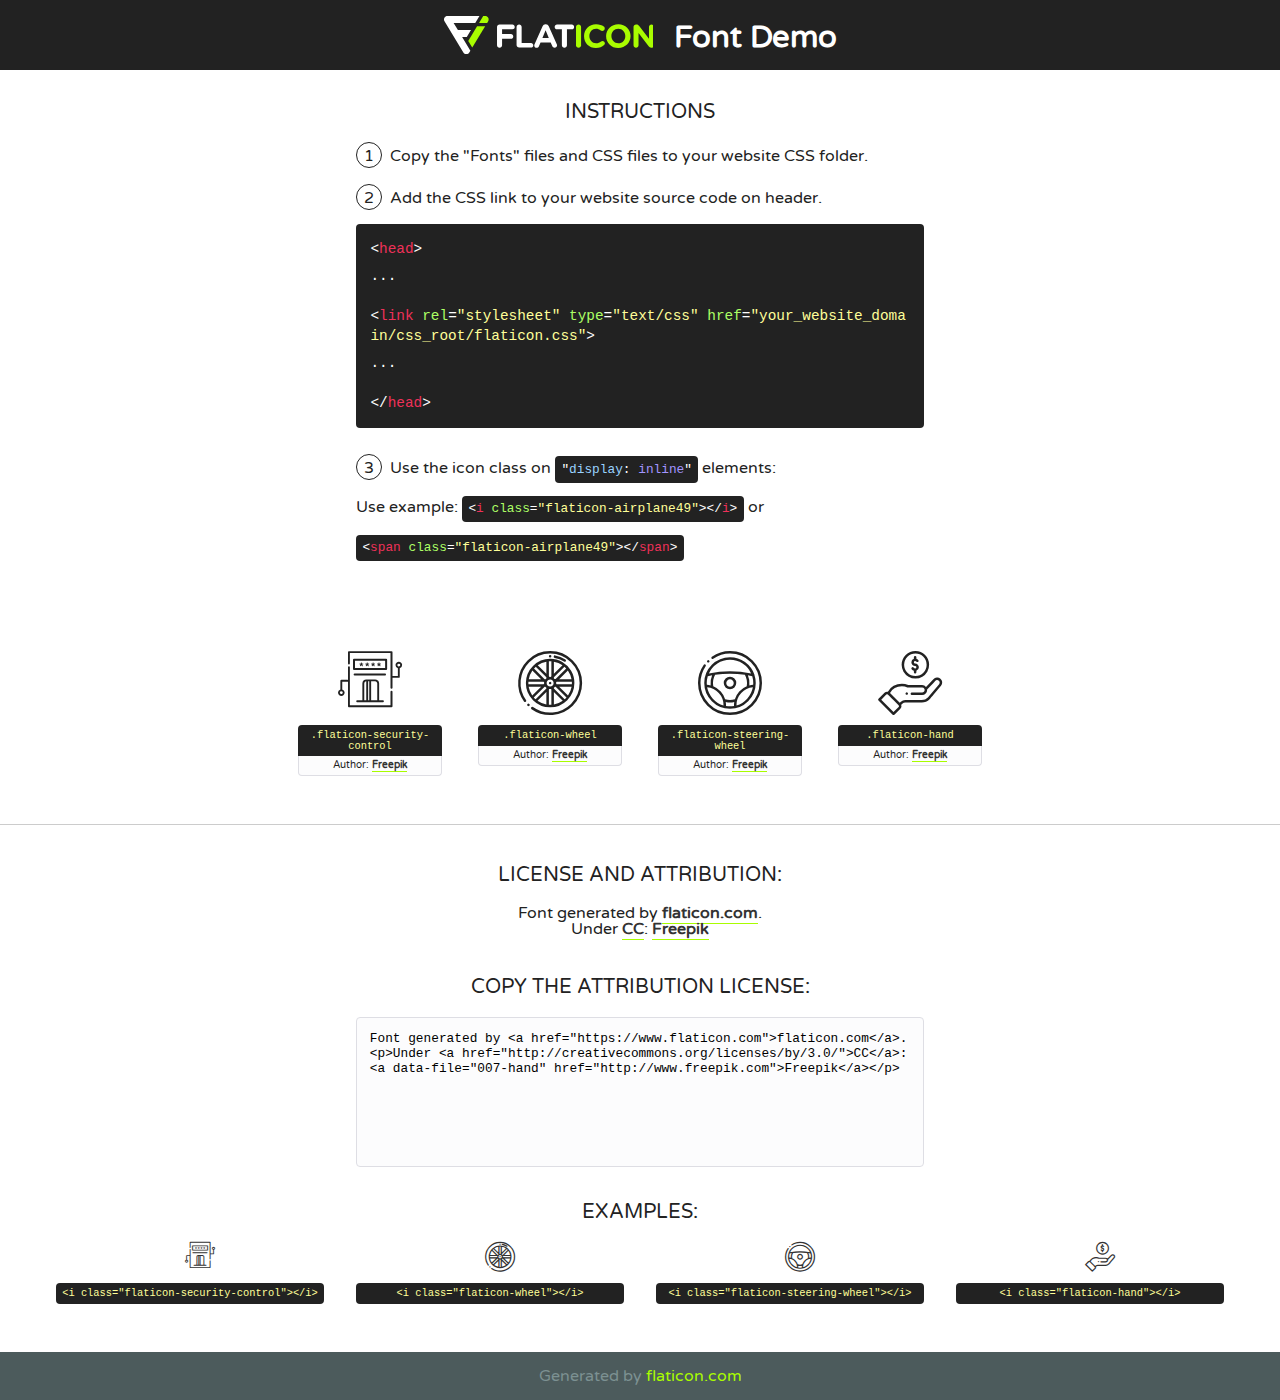
<file: css/fonts/font/flaticon.html>
<!DOCTYPE html>
<!--
  Flaticon icon font: Flaticon
  Creation date: 29/09/2020 09:51
-->
<html>
<!DOCTYPE html>
<html>

<head>
    <title>Flaticon WebFont</title>
    <link href="http://fonts.googleapis.com/css?family=Varela+Round" rel="stylesheet" type="text/css" />
    <link rel="stylesheet" type="text/css" href="flaticon.css">
    <meta charset="UTF-8">
    <style>
    html, body, div, span, applet, object, iframe,
    h1, h2, h3, h4, h5, h6, p, blockquote, pre,
    a, abbr, acronym, address, big, cite, code,
    del, dfn, em, img, ins, kbd, q, s, samp,
    small, strike, strong, sub, sup, tt, var,
    b, u, i, center,
    dl, dt, dd, ol, ul, li,
    fieldset, form, label, legend,
    table, caption, tbody, tfoot, thead, tr, th, td,
    article, aside, canvas, details, embed, 
    figure, figcaption, footer, header, hgroup, 
    menu, nav, output, ruby, section, summary,
    time, mark, audio, video {
        margin: 0;
        padding: 0;
        border: 0;
        font-size: 100%;
        font: inherit;
        vertical-align: baseline;
    }
    /* HTML5 display-role reset for older browsers */
    article, aside, details, figcaption, figure, 
    footer, header, hgroup, menu, nav, section {
        display: block;
    }
    body {
        line-height: 1;
    }
    ol, ul {
        list-style: none;
    }
    blockquote, q {
        quotes: none;
    }
    blockquote:before, blockquote:after,
    q:before, q:after {
        content: '';
        content: none;
    }
    table {
        border-collapse: collapse;
        border-spacing: 0;
    }
    body {
        font-family: 'Varela Round', Helvetica, Arial, sans-serif;
        font-size: 16px;
        color: #222;
    }
    a {
        color: #333;
        border-bottom: 1px solid #a9fd00;
        font-weight: bold;
        text-decoration: none;
    }
    * {
        -moz-box-sizing: border-box;
        -webkit-box-sizing: border-box;
        box-sizing: border-box;
        margin: 0;
        padding: 0;
    }
    [class^="flaticon-"]:before, [class*=" flaticon-"]:before, [class^="flaticon-"]:after, [class*=" flaticon-"]:after {
        font-family: Flaticon;
        font-size: 30px;
        font-style: normal;
        margin-left: 20px;
        color: #333;
    }
    .wrapper {
        max-width: 600px;
        margin: auto;
        padding: 0 1em;
    }
    .title {
        font-size: 1.25em;
        text-align: center;
        margin-bottom: 1em;
        text-transform: uppercase;
    }
    header {
        text-align: center;
        background-color: #222;
        color: #fff;
        padding: 1em;
    }
    header .logo {
        width: 210px;
        height: 38px;
        display: inline-block;
        vertical-align: middle;
        margin-right: 1em;
        border: none;
    }
    header strong {
        font-size: 1.95em;
        font-weight: bold;
        vertical-align: middle;
        margin-top: 5px;
        display: inline-block;
    }
    .demo {
        margin: 2em auto;
        line-height: 1.25em;
    }
    .demo ul li {
        margin-bottom: 1em;
    }
    .demo ul li .num {
        color: #222;
        border-radius: 20px;
        display: inline-block;
        width: 26px;
        padding: 3px;
        height: 26px;
        text-align: center;
        margin-right: 0.5em;
        border: 1px solid #222;
    }
    .demo ul li code {
        background-color: #222;
        border-radius: 4px;
        padding: 0.25em 0.5em;
        display: inline-block;
        color: #fff;
        font-family: Consolas,Monaco,Lucida Console,Liberation Mono,DejaVu Sans Mono,Bitstream Vera Sans Mono,Courier New, monospace;
        font-weight: lighter;
        margin-top: 1em;
        font-size: 0.8em;
        word-break: break-all;
    }
    .demo ul li code.big {
        padding: 1em;
        font-size: 0.9em;
    }
    .demo ul li code .red {
        color: #EF3159;
    }
    .demo ul li code .green {
        color: #ACFF65;
    }
    .demo ul li code .yellow {
        color: #FFFF99;
    }
    .demo ul li code .blue {
        color: #99D3FF;
    }
    .demo ul li code .purple {
        color: #A295FF;
    }
    .demo ul li code .dots {
        margin-top: 0.5em;
        display: block;
    }
    #glyphs {
        border-bottom: 1px solid #ccc;
        padding: 2em 0;
        text-align: center;
    }
    .glyph {
        display: inline-block;
        width: 9em;
        margin: 1em;
        text-align: center;
        vertical-align: top;
        background: #FFF;
    }
    .glyph .glyph-icon {
        padding: 10px;
        display: block;
        font-family:"Flaticon";
        font-size: 64px;
        line-height: 1;
    }
    .glyph .glyph-icon:before {
        font-size: 64px;
        color: #222;
        margin-left: 0;
    }
    .class-name {
        font-size: 0.65em;
        background-color: #222;
        color: #fff;
        border-radius: 4px 4px 0 0;
        padding: 0.5em;
        color: #FFFF99;
        font-family: Consolas,Monaco,Lucida Console,Liberation Mono,DejaVu Sans Mono,Bitstream Vera Sans Mono,Courier New, monospace;
    }
    .author-name {
        font-size: 0.6em;
        background-color: #fcfcfd;
        border: 1px solid #DEDEE4;
        border-top: 0;
        border-radius: 0 0 4px 4px;
        padding: 0.5em;
    }
    .class-name:last-child {
        font-size: 10px;
        color:#888;
    }
    .class-name:last-child a {
        font-size: 10px;
        color:#555;
    }
    .class-name:last-child a:hover {
        color:#a9fd00;
    }
    .glyph > input {
        display: block;
        width: 100px;
        margin: 5px auto;
        text-align: center;
        font-size: 12px;
        cursor: text;
    }
    .glyph > input.icon-input {
        font-family:"Flaticon";
        font-size: 16px;
        margin-bottom: 10px;
    }
    .attribution .title {
        margin-top: 2em;
    }
    .attribution textarea {
        background-color: #fcfcfd;
        padding: 1em;
        border: none;
        box-shadow: none;
        border: 1px solid #DEDEE4;
        border-radius: 4px;
        resize: none;
        width: 100%;
        height: 150px;
        font-size: 0.8em;
        font-family: Consolas,Monaco,Lucida Console,Liberation Mono,DejaVu Sans Mono,Bitstream Vera Sans Mono,Courier New, monospace;
        -webkit-appearance: none;
    }
    .iconsuse {
        margin: 2em auto;
        text-align: center;
        max-width: 1200px;
    }
    .iconsuse:after {
        content: '';
        display: table;
        clear: both;
    }
    .iconsuse .image {
        float: left;
        width: 25%;
        padding: 0 1em;
    }
    .iconsuse .image p {
        margin-bottom: 1em;
    }
    .iconsuse .image span {
        display: block;
        font-size: 0.65em;
        background-color: #222;
        color: #fff;
        border-radius: 4px;
        padding: 0.5em;
        color: #FFFF99;
        margin-top: 1em;
        font-family: Consolas,Monaco,Lucida Console,Liberation Mono,DejaVu Sans Mono,Bitstream Vera Sans Mono,Courier New, monospace;
    }
    #footer {
        text-align: center;
        background-color: #4C5B5C;
        color: #7c9192;
        padding: 1em;
    }
    #footer a {
        border: none;
        color: #a9fd00;
        font-weight: normal;
    }
    @media (max-width: 960px) {
        .iconsuse .image {
            width: 50%;
        }
    }
    @media (max-width: 560px) {
        .iconsuse .image {
            width: 100%;
        }
    }
    </style>
</head>

<body class="characters-off">

    <header>
        <a href="https://www.flaticon.com" target="_blank" class="logo">
            <svg version="1.1" xmlns="http://www.w3.org/2000/svg" xmlns:xlink="http://www.w3.org/1999/xlink" xmlns:a="http://ns.adobe.com/AdobeSVGViewerExtensions/3.0/" viewBox="0 0 560.875 102.036" enable-background="new 0 0 560.875 102.036" xml:space="preserve">
                <defs>
                </defs>
                <g>
                    <g class="letters">
                        <path fill="#ffffff" d="M141.596,29.675c0-3.777,2.985-6.767,6.764-6.767h34.438c3.426,0,6.15,2.728,6.15,6.15
                        c0,3.43-2.724,6.149-6.15,6.149h-27.674v13.091h23.719c3.429,0,6.151,2.724,6.151,6.15c0,3.43-2.723,6.149-6.151,6.149h-23.719
                        v17.574c0,3.773-2.986,6.761-6.764,6.761c-3.779,0-6.764-2.989-6.764-6.761V29.675z"></path>
                        <path fill="#ffffff" d="M193.844,29.149c0-3.781,2.985-6.767,6.764-6.767c3.776,0,6.763,2.985,6.763,6.767v42.957h25.039
                        c3.426,0,6.149,2.726,6.149,6.153c0,3.425-2.723,6.15-6.149,6.15h-31.802c-3.779,0-6.764-2.986-6.764-6.768V29.149z"></path>
                        <path fill="#ffffff" d="M241.891,75.71l21.438-48.407c1.492-3.341,4.215-5.357,7.906-5.357h0.792
                        c3.686,0,6.323,2.017,7.815,5.357l21.439,48.407c0.436,0.967,0.701,1.845,0.701,2.723c0,3.602-2.809,6.501-6.414,6.501
                        c-3.161,0-5.269-1.845-6.499-4.655l-4.132-9.661h-27.059l-4.301,10.102c-1.144,2.631-3.426,4.214-6.237,4.214
                        c-3.517,0-6.24-2.81-6.24-6.325C241.1,77.64,241.451,76.677,241.891,75.71z M279.932,58.666l-8.521-20.297l-8.526,20.297H279.932
                        z"></path>
                        <path fill="#ffffff" d="M314.864,35.387H301.86c-3.429,0-6.239-2.813-6.239-6.238c0-3.429,2.811-6.24,6.239-6.24h39.533
                        c3.426,0,6.237,2.811,6.237,6.24c0,3.425-2.811,6.238-6.237,6.238h-13.001v42.785c0,3.773-2.99,6.761-6.764,6.761
                        c-3.779,0-6.764-2.989-6.764-6.761V35.387z"></path>
                        <path fill="#A9FD00" d="M352.615,29.149c0-3.781,2.985-6.767,6.767-6.767c3.774,0,6.761,2.985,6.761,6.767v49.024
                        c0,3.773-2.987,6.761-6.761,6.761c-3.781,0-6.767-2.989-6.767-6.761V29.149z"></path>
                        <path fill="#A9FD00" d="M374.132,53.836v-0.179c0-17.481,13.178-31.801,32.065-31.801c9.22,0,15.459,2.458,20.557,6.238
                        c1.402,1.054,2.637,2.985,2.637,5.357c0,3.692-2.985,6.59-6.681,6.59c-1.845,0-3.071-0.702-4.044-1.319
                        c-3.776-2.813-7.729-4.393-12.562-4.393c-10.364,0-17.831,8.611-17.831,19.154v0.173c0,10.542,7.291,19.329,17.831,19.329
                        c5.715,0,9.492-1.756,13.359-4.834c1.049-0.874,2.458-1.491,4.039-1.491c3.429,0,6.325,2.813,6.325,6.236
                        c0,2.106-1.056,3.78-2.282,4.834c-5.539,4.834-12.036,7.733-21.878,7.733C387.572,85.464,374.132,71.493,374.132,53.836z"></path>
                        <path fill="#A9FD00" d="M433.009,53.836v-0.179c0-17.481,13.79-31.801,32.766-31.801c18.981,0,32.592,14.143,32.592,31.628v0.173
                        c0,17.483-13.785,31.807-32.769,31.807C446.625,85.464,433.009,71.32,433.009,53.836z M484.224,53.836v-0.179
                        c0-10.539-7.725-19.326-18.626-19.326c-10.893,0-18.449,8.611-18.449,19.154v0.173c0,10.542,7.73,19.329,18.626,19.329
                        C476.676,72.986,484.224,64.378,484.224,53.836z"></path>
                        <path fill="#A9FD00" d="M506.233,29.321c0-3.774,2.99-6.763,6.767-6.763h1.401c3.252,0,5.183,1.583,7.029,3.953l26.093,34.265
                        V29.059c0-3.692,2.99-6.677,6.681-6.677c3.683,0,6.671,2.985,6.671,6.677v48.934c0,3.78-2.987,6.765-6.764,6.765h-0.436
                        c-3.257,0-5.188-1.581-7.034-3.953l-27.056-35.492v32.944c0,3.687-2.985,6.676-6.678,6.676c-3.683,0-6.673-2.989-6.673-6.676
                        V29.321z"></path>
                    </g>
                    <g class="insignia">
                        <path fill="#ffffff" d="M48.372,56.137h12.517l11.156-18.537H37.186L25.688,18.539h57.825L94.668,0H9.271
                        C5.925,0,2.842,1.801,1.198,4.716c-1.644,2.907-1.593,6.482,0.134,9.343l50.38,83.501c1.678,2.781,4.689,4.476,7.938,4.476
                        c3.246,0,6.257-1.695,7.935-4.476l2.898-4.804L48.372,56.137z"></path>
                        <g class="i">
                            <path fill="#A9FD00" d="M93.575,18.539h0.031v0.004l21.652,0.004l2.705-4.488c1.727-2.861,1.778-6.436,0.133-9.343
                            C116.454,1.801,113.371,0,110.026,0h-5.294L93.575,18.539z"></path>
                            <polygon fill="#A9FD00" points="88.291,27.356 64.725,66.486 75.519,84.404 109.942,27.356"></polygon>
                        </g>
                    </g>
                </g>
            </svg>
        </a>
        <strong>Font Demo</strong>
    </header>


    <section class="demo wrapper">

        <p class="title">Instructions</p>

        <ul>
            <li>
                <span class="num">1</span>Copy the "Fonts" files and CSS files to your website CSS folder.
            </li>
            <li>
                <span class="num">2</span>Add the CSS link to your website source code on header.
                <code class="big">
                    &lt;<span class="red">head</span>&gt;
                    <br/><span class="dots">...</span>
                    <br/>&lt;<span class="red">link</span> <span class="green">rel</span>=<span class="yellow">"stylesheet"</span> <span class="green">type</span>=<span class="yellow">"text/css"</span> <span class="green">href</span>=<span class="yellow">"your_website_domain/css_root/flaticon.css"</span>&gt;
                    <br/><span class="dots">...</span>
                    <br/>&lt;/<span class="red">head</span>&gt;
                </code>
            </li>

            <li>
                <p>
                    <span class="num">3</span>Use the icon class on <code>"<span class="blue">display</span>:<span class="purple"> inline</span>"</code> elements:
                    <br />
                    Use example: <code>&lt;<span class="red">i</span> <span class="green">class</span>=<span class="yellow">&quot;flaticon-airplane49&quot;</span>&gt;&lt;/<span class="red">i</span>&gt;</code> or <code>&lt;<span class="red">span</span> <span class="green">class</span>=<span class="yellow">&quot;flaticon-airplane49&quot;</span>&gt;&lt;/<span class="red">span</span>&gt;</code>
            </li>
        </ul>

    </section>




   <section id="glyphs">          
    
      
        <div class="glyph"><div class="glyph-icon flaticon-security-control"></div>
            <div class="class-name">.flaticon-security-control</div>
            <div class="author-name">Author: <a data-file="004-security-control" href="http://www.freepik.com">Freepik</a> </div> 
        </div>        
        
        <div class="glyph"><div class="glyph-icon flaticon-wheel"></div>
            <div class="class-name">.flaticon-wheel</div>
            <div class="author-name">Author: <a data-file="005-wheel" href="http://www.freepik.com">Freepik</a> </div> 
        </div>        
        
        <div class="glyph"><div class="glyph-icon flaticon-steering-wheel"></div>
            <div class="class-name">.flaticon-steering-wheel</div>
            <div class="author-name">Author: <a data-file="006-steering-wheel" href="http://www.freepik.com">Freepik</a> </div> 
        </div>        
        
        <div class="glyph"><div class="glyph-icon flaticon-hand"></div>
            <div class="class-name">.flaticon-hand</div>
            <div class="author-name">Author: <a data-file="007-hand" href="http://www.freepik.com">Freepik</a> </div> 
        </div>        
        

    </section>



    <section class="attribution wrapper"   style="text-align:center;">

      <div class="title">License and attribution:</div><div class="attrDiv">Font generated by <a href="https://www.flaticon.com">flaticon.com</a>. <div><p>Under <a href="http://creativecommons.org/licenses/by/3.0/">CC</a>: <a data-file="007-hand" href="http://www.freepik.com">Freepik</a></p>  </div>
      </div>
      <div class="title">Copy the Attribution License:</div>

    <textarea onclick="this.focus();this.select();">Font generated by &lt;a href=&quot;https://www.flaticon.com&quot;&gt;flaticon.com&lt;/a&gt;. <p>Under <a href="http://creativecommons.org/licenses/by/3.0/">CC</a>: <a data-file="007-hand" href="http://www.freepik.com">Freepik</a></p>  
     </textarea>

    </section>

    <section class="iconsuse">

          <div class="title">Examples:</div>            
             
            <div class="image">
                <p>
                    <i class="glyph-icon flaticon-security-control"></i> 
                    <span>&lt;i class=&quot;flaticon-security-control&quot;&gt;&lt;/i&gt;</span>
                </p>
            </div>
            
            <div class="image">
                <p>
                    <i class="glyph-icon flaticon-wheel"></i> 
                    <span>&lt;i class=&quot;flaticon-wheel&quot;&gt;&lt;/i&gt;</span>
                </p>
            </div>
            
            <div class="image">
                <p>
                    <i class="glyph-icon flaticon-steering-wheel"></i> 
                    <span>&lt;i class=&quot;flaticon-steering-wheel&quot;&gt;&lt;/i&gt;</span>
                </p>
            </div>
            
            <div class="image">
                <p>
                    <i class="glyph-icon flaticon-hand"></i> 
                    <span>&lt;i class=&quot;flaticon-hand&quot;&gt;&lt;/i&gt;</span>
                </p>
            </div>
                       
        </div>
                            
    </section>

<div id="footer">
    <div>Generated by <a href="https://www.flaticon.com">flaticon.com</a>
    </div>
</div>



</body>
</html>
</file>
<file: css/fonts/font/flaticon.css>
/*
  	Flaticon icon font: Flaticon
  	Creation date: 29/09/2020 09:51
  	*/

@font-face {
  font-family: "Flaticon";
  src: url("./Flaticon.eot");
  src: url("./Flaticon.eot?#iefix") format("embedded-opentype"),
       url("./Flaticon.woff2") format("woff2"),
       url("./Flaticon.woff") format("woff"),
       url("./Flaticon.ttf") format("truetype"),
       url("./Flaticon.svg#Flaticon") format("svg");
  font-weight: normal;
  font-style: normal;
}

@media screen and (-webkit-min-device-pixel-ratio:0) {
  @font-face {
    font-family: "Flaticon";
    src: url("./Flaticon.svg#Flaticon") format("svg");
  }
}

[class^="flaticon-"]:before, [class*=" flaticon-"]:before,
[class^="flaticon-"]:after, [class*=" flaticon-"]:after {   
  font-family: Flaticon;
        font-size: 20px;
font-style: normal;
margin-left: 20px;
}

.flaticon-security-control:before { content: "\f100"; }
.flaticon-wheel:before { content: "\f101"; }
.flaticon-steering-wheel:before { content: "\f102"; }
.flaticon-hand:before { content: "\f103"; }
</file>
